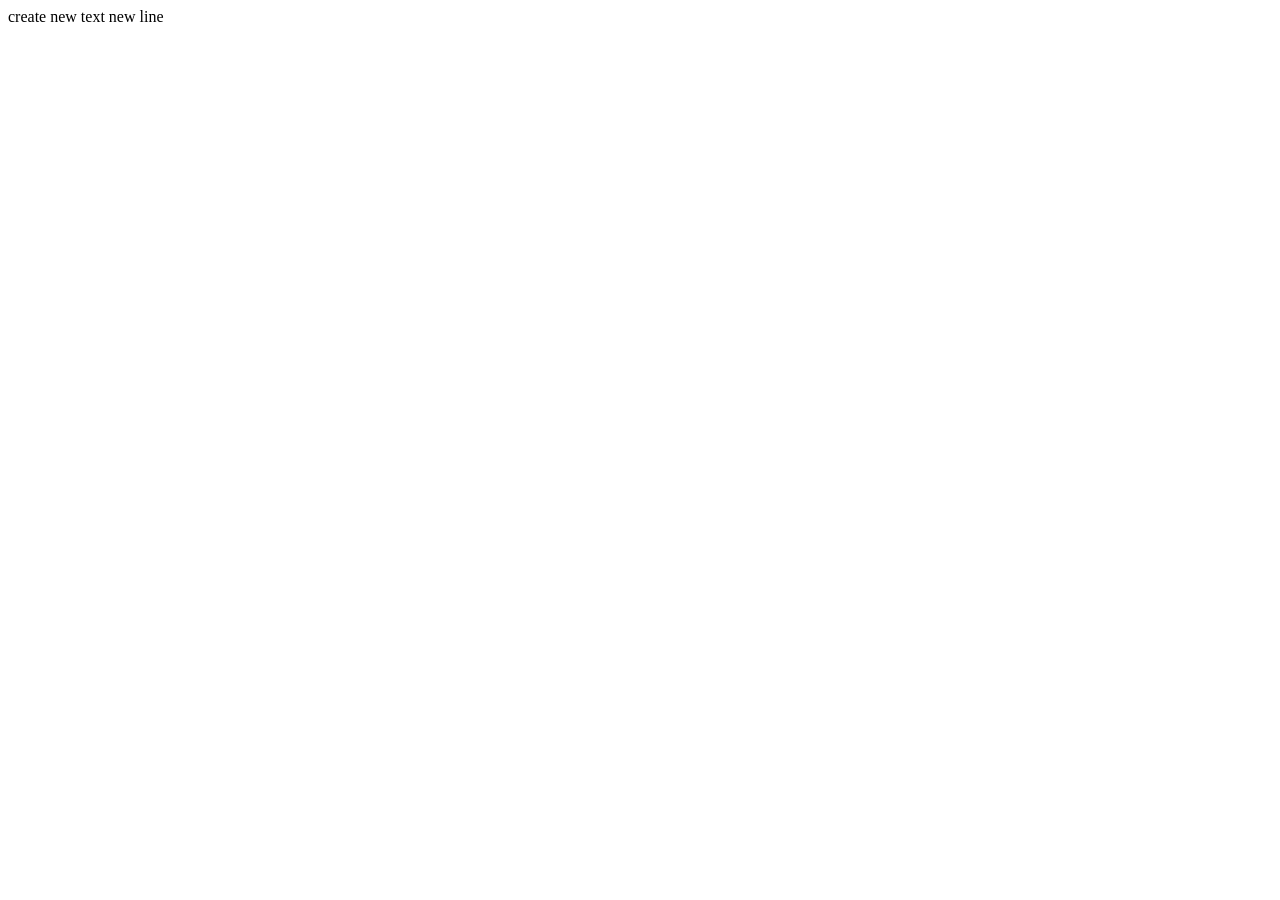
<file: index.html>
<!DOCTYPE html>
<html lang="en">
<head>
    <meta charset="UTF-8">
    <meta name="viewport" content="width=device-width, initial-scale=1.0">
    
    <title>Git</title>
</head>
<body>
    create new text
    new line
    
</body>
</html>
</file>
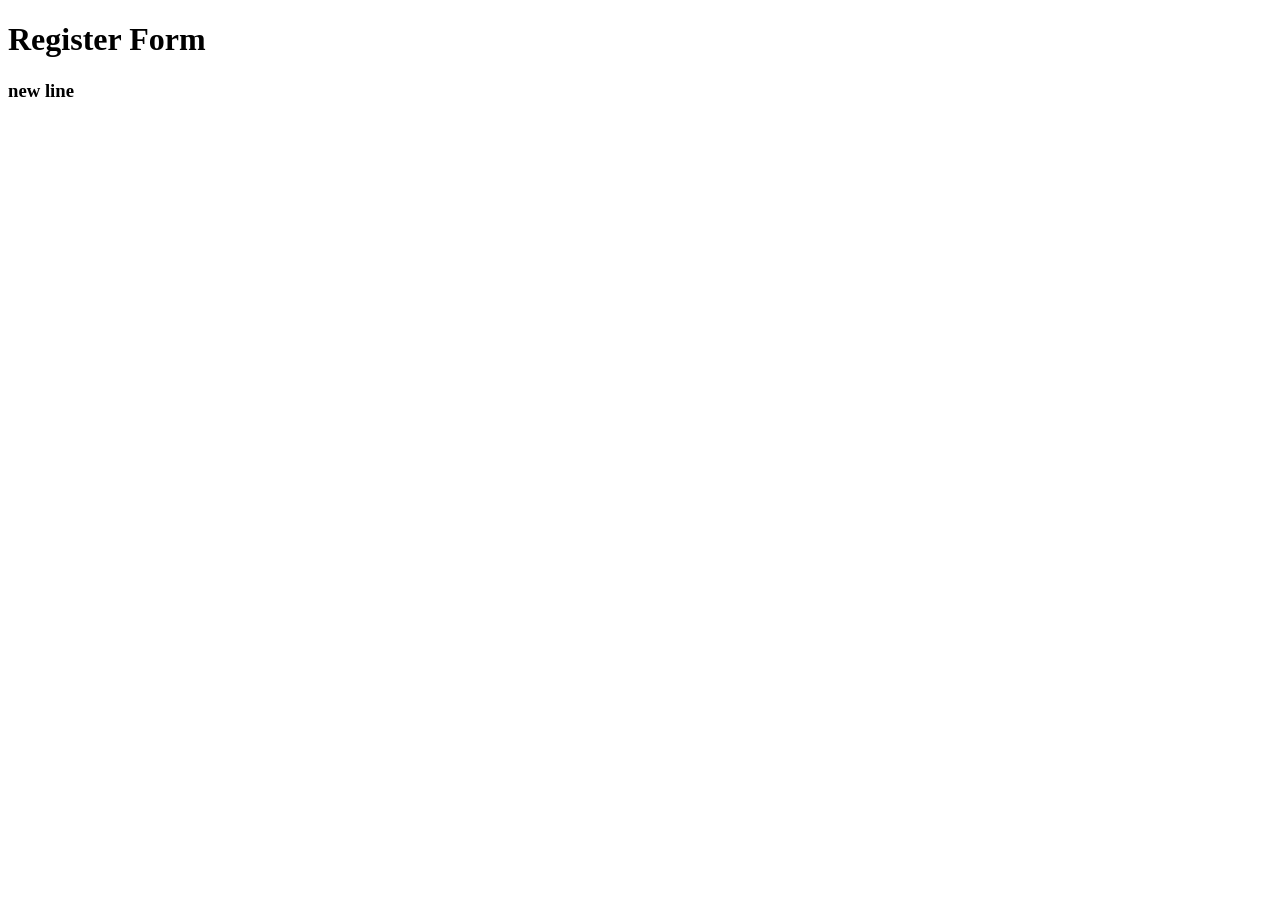
<file: register.html>
<!DOCTYPE html>
<html lang="en">
<head>
    <meta charset="UTF-8">
    <meta name="viewport" content="width=device-width, initial-scale=1.0">
    <title>Register</title>
</head>
<body>
    <div>
        <h1>Register Form</h1>
        <h3>new line</h3>
    </div>

    
</body>
</html>
</file>
